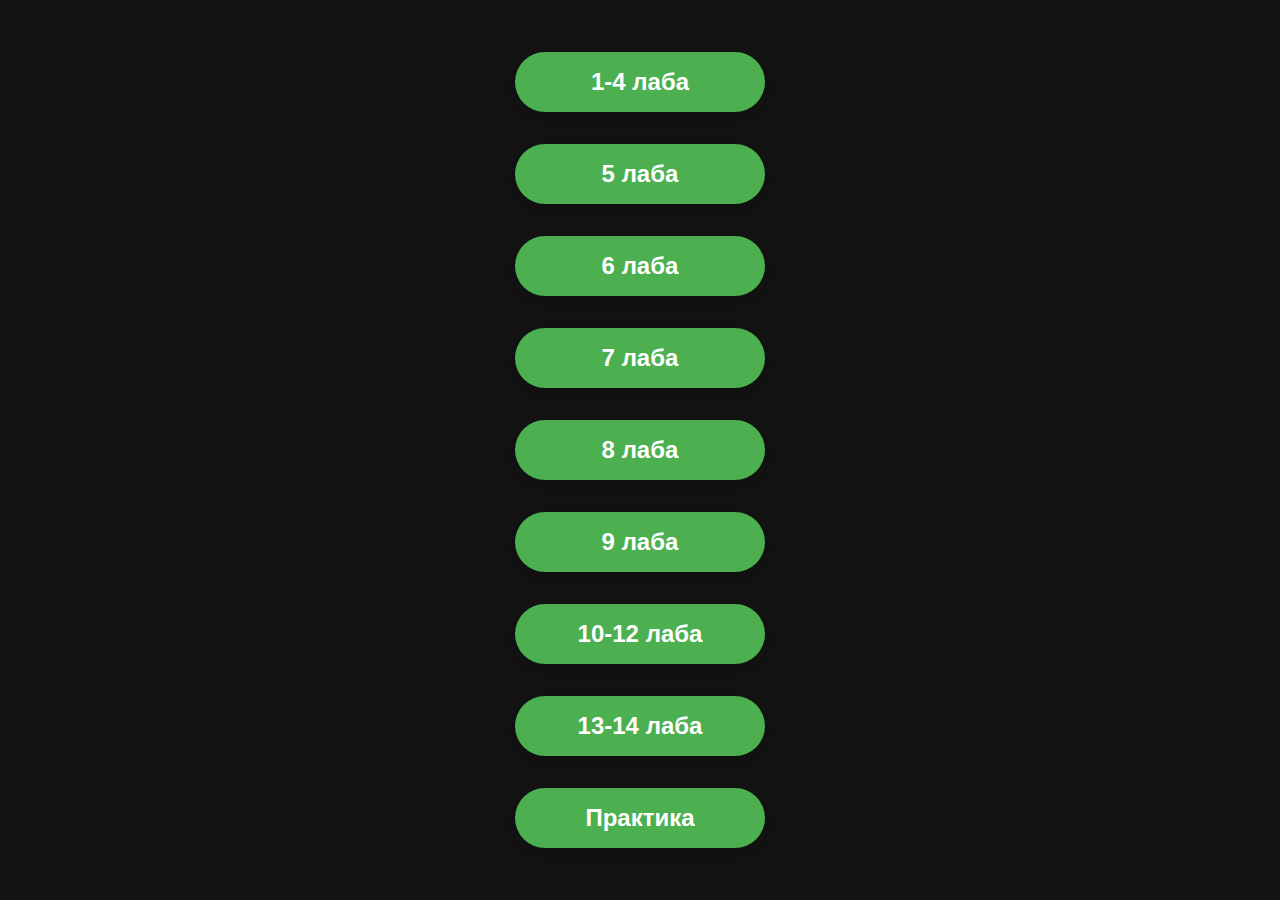
<file: index.html>
<!DOCTYPE html>
<html lang="en">
<head>
    <meta charset="UTF-8">
    <meta name="viewport" content="width=device-width, initial-scale=1.0">
    <link rel="stylesheet" href="style-main.css">
    <title>Document</title>
</head>
<body>
    <a href="ЛР 1-4/index.html">1-4 лаба</a>
    <a href="ЛР 5/LR5.html">5 лаба</a>
    <a href="ЛР 6/лр5.html">6 лаба</a>
    <a href="ЛР 7/лр5.html">7 лаба</a>
    <a href="ЛР 8/лр5.html">8 лаба</a>
    <a href="ЛР 9/js.html">9 лаба</a>
    <a href="ЛР10-12/zad4.html">10-12 лаба</a>
    <a href="ЛР 13-14/zad1.html">13-14 лаба</a>
    <a href="Ангелина глупая/верстка.html">Практика</a>
</body>
</html>
</file>
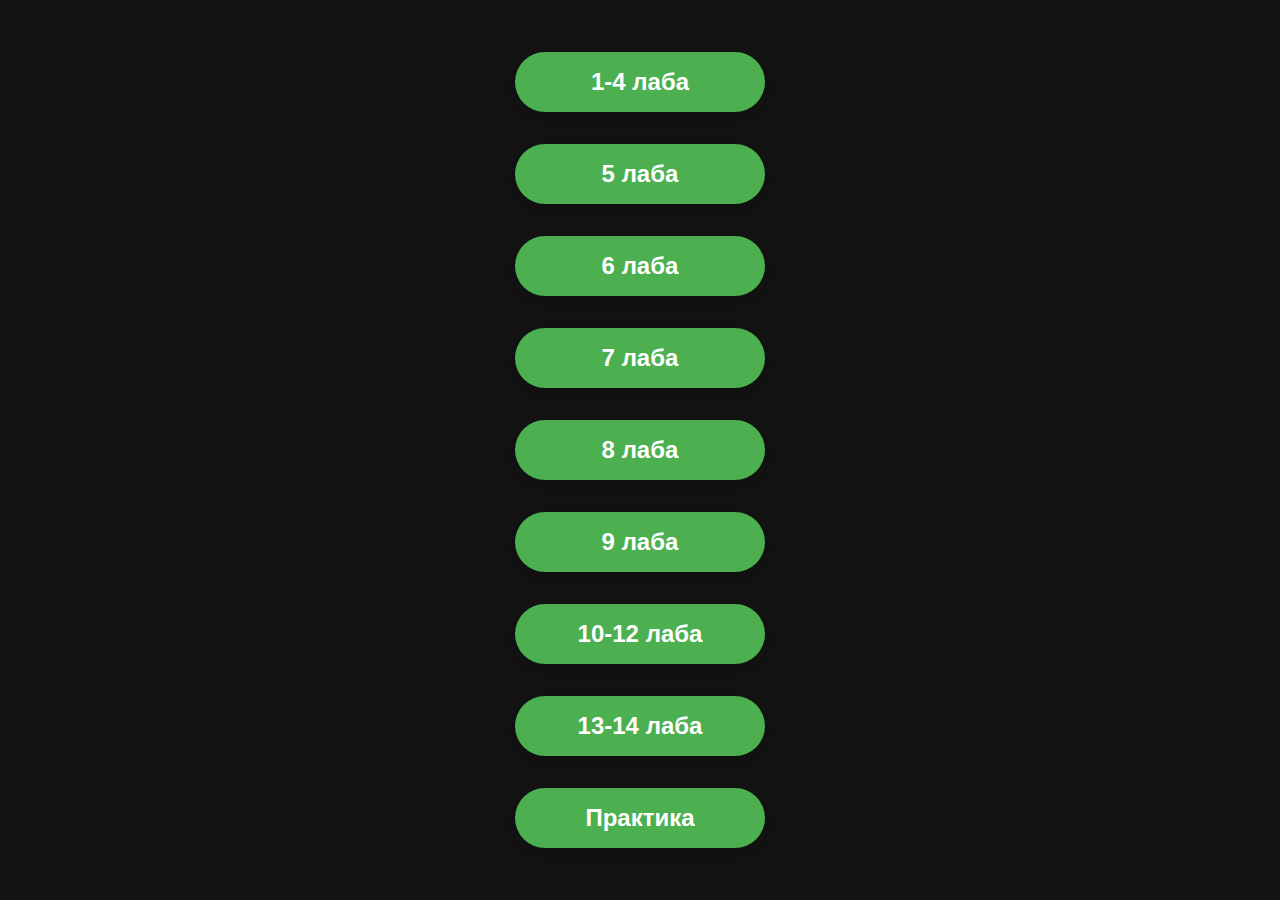
<file: itogi.html>
<!DOCTYPE html>
<html lang="en">
<head>
    <meta charset="UTF-8">
    <meta name="viewport" content="width=device-width, initial-scale=1.0">
    <link rel="stylesheet" href="style-main.css">
    <title>Document</title>
</head>
<body>
    <a href="ЛАБЫ\ЛР 1-4/index.html">1-4 лаба</a>
    <a href="ЛАБЫ\ЛР 5/LR5.html">5 лаба</a>
    <a href="ЛАБЫ\ЛР 6/лр5.html">6 лаба</a>
    <a href="ЛАБЫ\ЛР 7/лр5.html">7 лаба</a>
    <a href="ЛАБЫ\ЛР 8/лр5.html">8 лаба</a>
    <a href="ЛАБЫ\ЛР 9/js.html">9 лаба</a>
    <a href="ЛАБЫ\ЛР10-12/zad4.html">10-12 лаба</a>
    <a href="ЛАБЫ\ЛР 13-14/zad1.html">13-14 лаба</a>
    <a href="ЛАБЫ\Ангелина глупая/верстка.html">Практика</a>
</body>
</html>
</file>
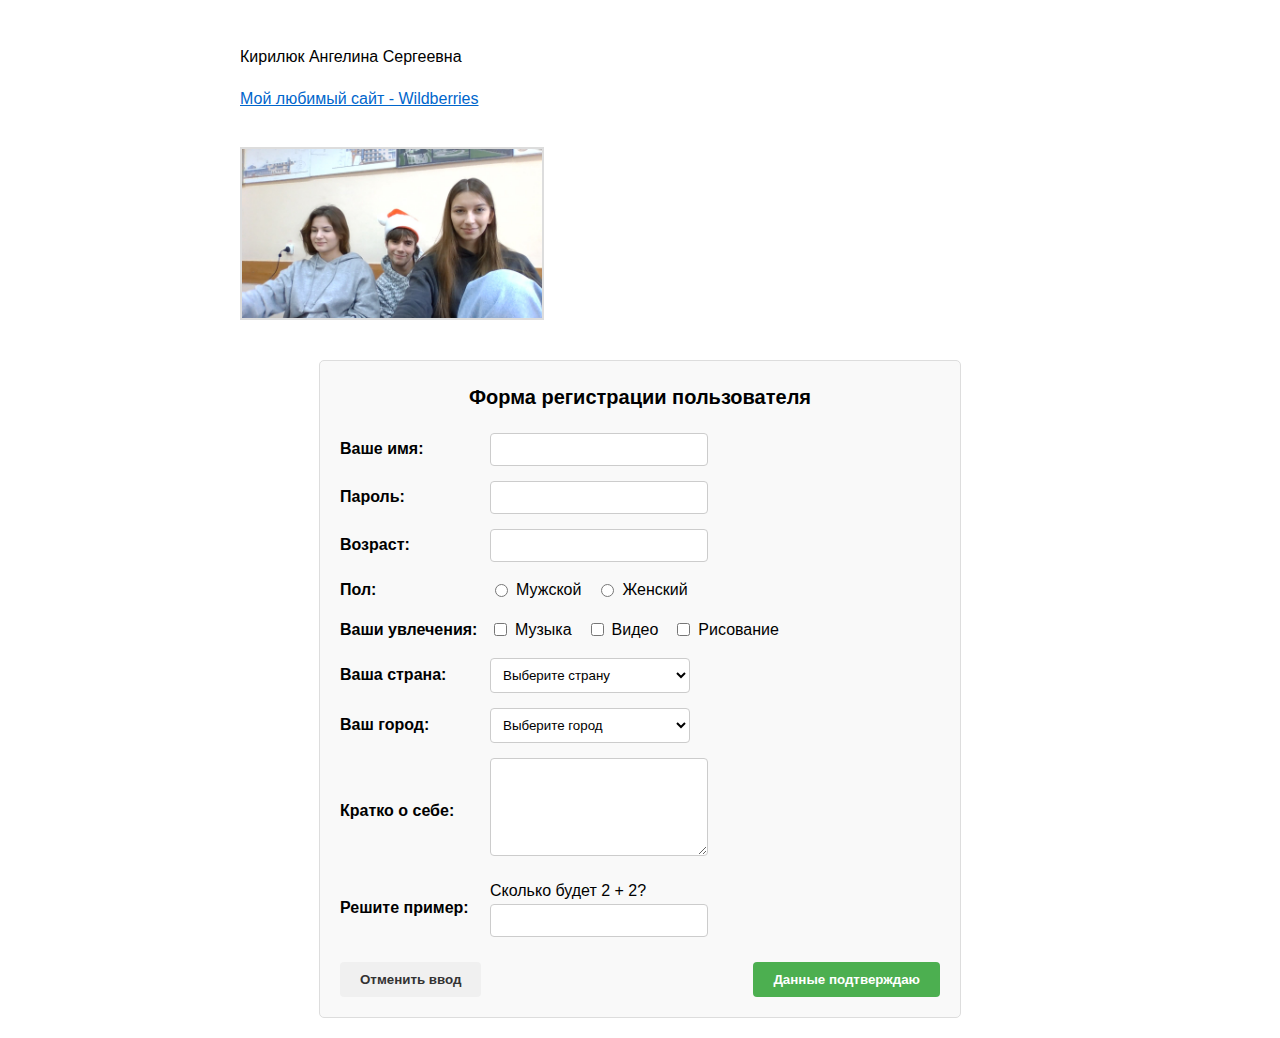
<file: ЛР 13-14/zad1.html>
<!DOCTYPE html>
<html lang="ru">
<head>
    <meta charset="UTF-8">
    <meta name="viewport" content="width=device-width, initial-scale=1.0">
    <title>Комплексное задание с валидацией</title>
    <style>
        /* Общие стили */
        body {
            font-family: Arial, sans-serif;
            line-height: 1.6;
        }
        
        /* Стили для основной части */
        #insertBtn {
            display: none;
            margin-top: 10px;
            padding: 8px 15px;
            background-color: #4CAF50;
            color: white;
            border: none;
            border-radius: 4px;
            cursor: pointer;
        }
        #insertBtn:hover {
            background-color: #45a049;
        }
        img {
            cursor: pointer;
            border: 2px solid #ddd;
            max-width: 300px;
            display: block;
            margin-top: 10px;
        }
        img:hover {
            border-color: #4CAF50;
        }
        a {
            display: block;
            margin-top: 10px;
            color: #0066cc;
            text-decoration: underline;
            font-size: 16px;
            transition: all 0.3s ease;
        }
        a:hover {
            color: green;
            text-decoration: none;
            font-size: 32px;
        }

        /* Стили для формы регистрации */
        .form-container {
            max-width: 600px;
            margin: 20px auto;
            border: 1px solid #ddd;
            padding: 20px;
            border-radius: 5px;
            background-color: #f9f9f9;
        }
        .form-title {
            text-align: center;
            margin-bottom: 20px;
            font-size: 20px;
            font-weight: bold;
        }
        .form-row {
            display: flex;
            margin-bottom: 15px;
            align-items: center;
            flex-wrap: wrap;
        }
        .form-label {
            width: 150px;
            font-weight: bold;
        }
        .form-input {
            flex: 1;
            padding: 8px;
            border: 1px solid #ccc;
            border-radius: 4px;
            min-width: 200px;
        }
        .radio-group, .checkbox-group {
            display: flex;
            gap: 15px;
        }
        .radio-option, .checkbox-option {
            display: flex;
            align-items: center;
            gap: 5px;
        }
        .select-box {
            flex: 1;
            padding: 8px;
            border: 1px solid #ccc;
            border-radius: 4px;
            background-color: white;
            min-width: 200px;
        }
        .textarea {
            flex: 1;
            height: 80px;
            padding: 8px;
            border: 1px solid #ccc;
            border-radius: 4px;
            resize: vertical;
            min-width: 200px;
        }
        .button-row {
            display: flex;
            justify-content: space-between;
            margin-top: 25px;
        }
        .button {
            padding: 10px 20px;
            border: none;
            border-radius: 4px;
            cursor: pointer;
            font-weight: bold;
        }
        .cancel-button {
            background-color: #f0f0f0;
            color: #333;
        }
        .submit-button {
            background-color: #4CAF50;
            color: white;
        }
        .checkbox-container {
            display: flex;
            align-items: center;
            gap: 5px;
        }
        
        /* Стили для валидации */
        .error {
            border-color: #ff4444 !important;
            box-shadow: 0 0 5px rgba(255, 0, 0, 0.3);
        }
        .error-message {
            color: #ff4444;
            font-size: 12px;
            margin-top: 5px;
            width: 100%;
            padding-left: 150px;
            display: none;
        }
        .valid {
            border-color: #00C851 !important;
        }
        .hint {
            position: absolute;
            background: #333;
            color: white;
            padding: 5px 10px;
            border-radius: 4px;
            font-size: 12px;
            margin-top: 5px;
            z-index: 100;
            display: none;
        }
        .input-container {
            position: relative;
            flex: 1;
        }
    </style>
</head>
<body>
    <!-- Основная часть задания -->
    <div style="max-width: 800px; margin: 0 auto; padding: 20px;">
        <!-- 1. Фамилия Имя Отчество -->
        <p id="fio">Кирилюк Ангелина Сергеевна</p>
        
        <!-- 2. Ссылка на любимый сайт -->
        <a href="https://www.wildberries.ru/" target="_blank" id="wbLink">Мой любимый сайт - Wildberries</a>
        
        <!-- 3. Любое изображение -->
        <br>
        <img src="картинка.jpg" alt="Пример изображения" id="originalImage" onclick="copyImage()">
        
        <!-- Кнопка для вставки -->
        <button id="insertBtn" onclick="insertImage()">Вставить копию после ФИО</button>
    </div>

    <!-- Форма регистрации пользователя с валидацией -->
    <div class="form-container">
        <div class="form-title">Форма регистрации пользователя</div>
        
        <form id="registrationForm">
            <div class="form-row">
                <div class="form-label">Ваше имя:</div>
                <div class="input-container">
                    <input type="text" class="form-input" id="userName" name="userName" 
                           required minlength="2" maxlength="30"
                           title="Имя должно содержать от 2 до 30 символов">
                    <div class="error-message" id="nameError">Поле обязательно для заполнения (2-30 символов)</div>
                </div>
            </div>
            
            <div class="form-row">
                <div class="form-label">Пароль:</div>
                <div class="input-container">
                    <input type="password" class="form-input" id="password" name="password" 
                           required minlength="6" maxlength="20"
                           pattern="^(?=.*[A-Za-z])(?=.*\d)[A-Za-z\d]{6,20}$"
                           title="Пароль должен содержать 6-20 символов, включая буквы и цифры">
                    <div class="error-message" id="passwordError">Пароль должен содержать 6-20 символов (буквы и цифры)</div>
                </div>
            </div>
            
            <div class="form-row">
                <div class="form-label">Возраст:</div>
                <div class="input-container">
                    <input type="number" class="form-input" id="age" name="age" 
                           min="18" max="99" required
                           title="Возраст должен быть от 18 до 99 лет">
                    <div class="error-message" id="ageError">Введите возраст от 18 до 99 лет</div>
                </div>
            </div>
            
            <div class="form-row">
                <div class="form-label">Пол:</div>
                <div class="radio-group">
                    <div class="radio-option">
                        <input type="radio" id="male" name="gender" value="male" required>
                        <label for="male">Мужской</label>
                    </div>
                    <div class="radio-option">
                        <input type="radio" id="female" name="gender" value="female">
                        <label for="female">Женский</label>
                    </div>
                </div>
                <div class="error-message" id="genderError">Выберите пол</div>
            </div>
            
            <div class="form-row">
                <div class="form-label">Ваши увлечения:</div>
                <div class="checkbox-group">
                    <div class="checkbox-option">
                        <input type="checkbox" id="music" name="hobby" value="music">
                        <label for="music">Музыка</label>
                    </div>
                    <div class="checkbox-option">
                        <input type="checkbox" id="video" name="hobby" value="video">
                        <label for="video">Видео</label>
                    </div>
                    <div class="checkbox-option">
                        <input type="checkbox" id="drawing" name="hobby" value="drawing">
                        <label for="drawing">Рисование</label>
                    </div>
                </div>
                <div class="error-message" id="hobbyError">Выберите хотя бы одно увлечение</div>
            </div>
            
            <div class="form-row">
                <div class="form-label">Ваша страна:</div>
                <div class="input-container">
                    <select class="select-box" id="country" name="country" required>
                        <option value="">Выберите страну</option>
                        <option value="ru">Россия</option>
                        <option value="by">Беларусь</option>
                        <option value="kz">Казахстан</option>
                    </select>
                    <div class="error-message" id="countryError">Выберите страну</div>
                </div>
            </div>
            
            <div class="form-row">
                <div class="form-label">Ваш город:</div>
                <div class="input-container">
                    <select class="select-box" id="city" name="city" required>
                        <option value="">Выберите город</option>
                        <!-- Города будут заполняться динамически -->
                    </select>
                    <div class="error-message" id="cityError">Выберите город</div>
                </div>
            </div>
            
            <div class="form-row">
                <div class="form-label">Кратко о себе:</div>
                <div class="input-container">
                    <textarea class="textarea" id="about" name="about" maxlength="500"></textarea>
                    <div class="error-message" id="aboutError">Максимальная длина - 500 символов</div>
                </div>
            </div>
            
            <div class="form-row">
                <div class="form-label">Решите пример:</div>
                <div class="input-container">
                    <div id="mathQuestion">Сколько будет 2 + 2?</div>
                    <input type="text" class="form-input" id="mathAnswer" name="mathAnswer" required
                           title="Решите простой математический пример">
                    <div class="error-message" id="mathError">Введите правильный ответ</div>
                </div>
            </div>
            
            <div class="button-row">
                <button type="button" class="button cancel-button" onclick="resetForm()">Отменить ввод</button>
                <button type="submit" class="button submit-button">Данные подтверждаю</button>
            </div>
        </form>
    </div>

    <script>
        // 1. Получить информацию о ширине документа в пикселях
        const documentWidth = document.documentElement.scrollWidth;
        
        // 2. Вывести информацию однократно через 5 секунд после запуска страницы
        setTimeout(() => {
            console.log(`Ширина документа: ${documentWidth}px`);
            alert(`Ширина документа: ${documentWidth}px`);
        }, 5000);
        
        // 3. Выводить информацию о процессоре каждые 4 секунды
        setInterval(() => {
            alert("Тип процессора: Intel(R) Core(TM) i3");
        }, 4000);
        
        let copiedImage = null;
        
        function copyImage() {
            // Создаем копию изображения
            const original = document.getElementById('originalImage');
            copiedImage = original.cloneNode(true);
            copiedImage.onclick = null;
            
            // Показываем кнопку "Вставить"
            document.getElementById('insertBtn').style.display = 'inline-block';
            
            alert('Изображение скопировано! Теперь нажмите кнопку "Вставить"');
        }
        
        function insertImage() {
            if (copiedImage) {
                // Вставляем копию после элемента с ФИО
                const fioElement = document.getElementById('fio');
                const wbLink = document.getElementById('wbLink');
                fioElement.parentNode.insertBefore(copiedImage, wbLink);
                
                // Скрываем кнопку
                document.getElementById('insertBtn').style.display = 'none';
                
                // Убираем выделение
                copiedImage = null;
            }
        }
        
        // Валидация формы
        document.addEventListener('DOMContentLoaded', function() {
            const form = document.getElementById('registrationForm');
            const countrySelect = document.getElementById('country');
            const citySelect = document.getElementById('city');
            
            // Динамическое заполнение городов в зависимости от страны
            countrySelect.addEventListener('change', function() {
                citySelect.innerHTML = '<option value="">Выберите город</option>';
                
                const cities = {
                    'ru': ['Москва', 'Санкт-Петербург', 'Новосибирск'],
                    'by': ['Минск', 'Гомель', 'Брест'],
                    'kz': ['Алматы', 'Нур-Султан', 'Шымкент']
                };
                
                if (this.value && cities[this.value]) {
                    cities[this.value].forEach(city => {
                        const option = document.createElement('option');
                        option.value = city.toLowerCase();
                        option.textContent = city;
                        citySelect.appendChild(option);
                    });
                }
            });
            
            // Валидация при вводе
            form.querySelectorAll('input, select, textarea').forEach(element => {
                element.addEventListener('input', function() {
                    validateField(this);
                });
                
                element.addEventListener('blur', function() {
                    validateField(this);
                });
            });
            
            // Валидация формы при отправке
            form.addEventListener('submit', function(e) {
                e.preventDefault();
                
                let isValid = true;
                const fields = form.querySelectorAll('input, select, textarea');
                
                fields.forEach(field => {
                    if (!validateField(field)) {
                        isValid = false;
                    }
                });
                
                // Специальная проверка для чекбоксов
                const hobbies = form.querySelectorAll('input[name="hobby"]:checked');
                if (hobbies.length === 0) {
                    document.getElementById('hobbyError').style.display = 'block';
                    isValid = false;
                } else {
                    document.getElementById('hobbyError').style.display = 'none';
                }
                
                // Проверка математического примера
                const mathAnswer = document.getElementById('mathAnswer');
                if (mathAnswer.value !== '4') {
                    mathAnswer.classList.add('error');
                    document.getElementById('mathError').style.display = 'block';
                    isValid = false;
                } else {
                    mathAnswer.classList.remove('error');
                    document.getElementById('mathError').style.display = 'none';
                }
                
                if (isValid) {
                    alert('Форма успешно отправлена!');
                    form.reset();
                } else {
                    alert('Пожалуйста, исправьте ошибки в форме.');
                }
            });
            
            // Функция валидации отдельного поля
            function validateField(field) {
                const errorElement = document.getElementById(field.id + 'Error');
                
                if (!errorElement) return true;
                
                if (field.required && !field.value.trim()) {
                    field.classList.add('error');
                    errorElement.style.display = 'block';
                    return false;
                }
                
                if (field.minlength && field.value.length < field.minlength) {
                    field.classList.add('error');
                    errorElement.style.display = 'block';
                    return false;
                }
                
                if (field.maxlength && field.value.length > field.maxlength) {
                    field.classList.add('error');
                    errorElement.style.display = 'block';
                    return false;
                }
                
                if (field.type === 'number' && (field.value < field.min || field.value > field.max)) {
                    field.classList.add('error');
                    errorElement.style.display = 'block';
                    return false;
                }
                
                if (field.pattern && !new RegExp(field.pattern).test(field.value)) {
                    field.classList.add('error');
                    errorElement.style.display = 'block';
                    return false;
                }
                
                field.classList.remove('error');
                errorElement.style.display = 'none';
                return true;
            }
        });
        
        // Сброс формы
        function resetForm() {
            document.getElementById('registrationForm').reset();
            document.querySelectorAll('.error').forEach(el => el.classList.remove('error'));
            document.querySelectorAll('.error-message').forEach(el => el.style.display = 'none');
        }
    </script>
</body>
</html>
</file>
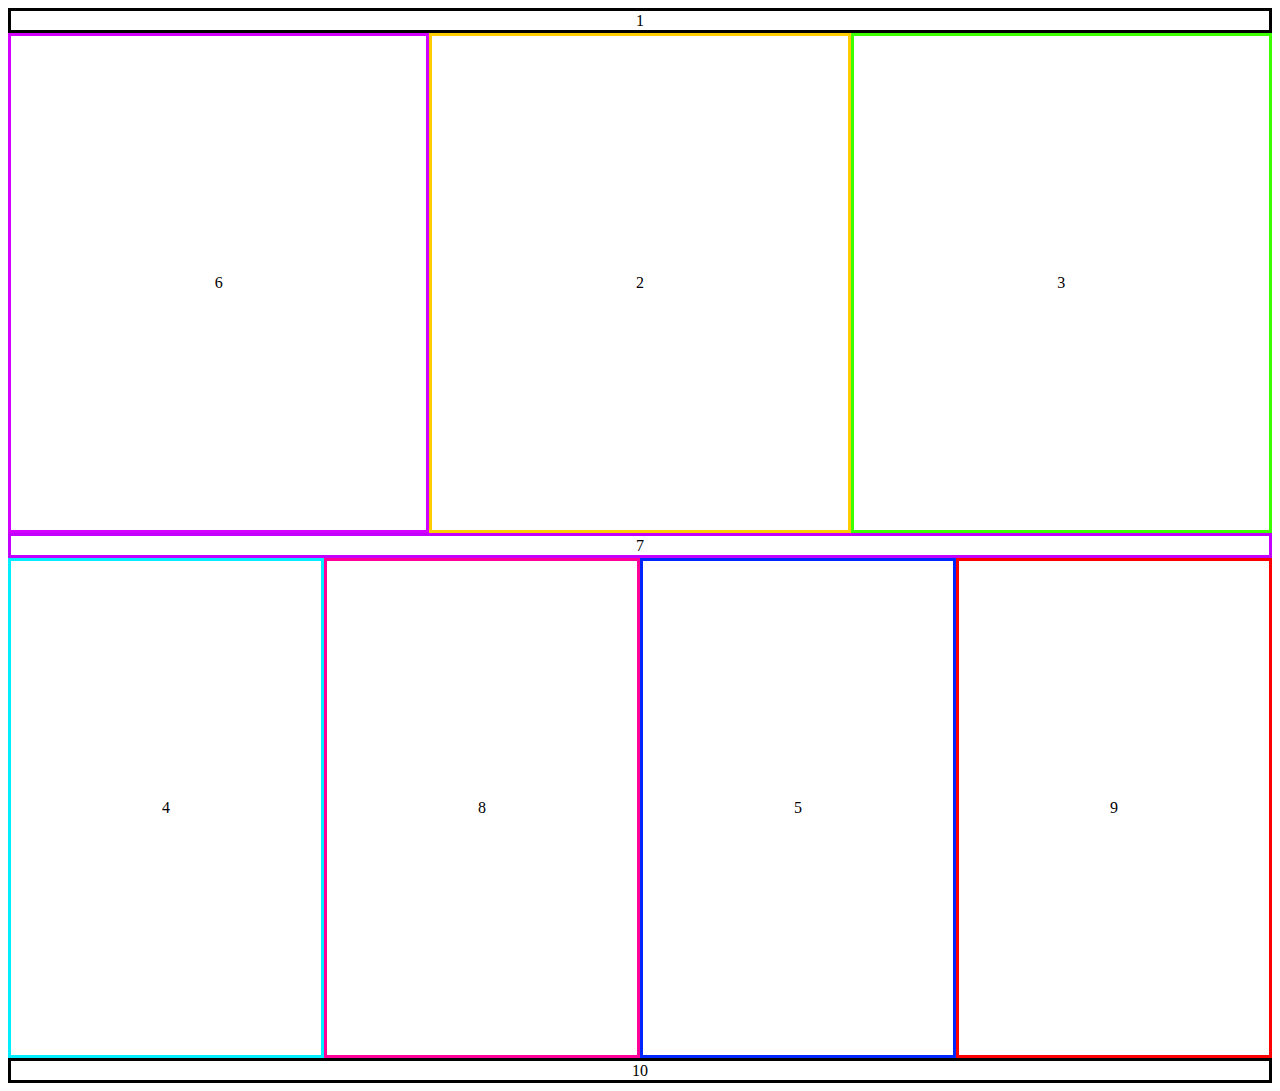
<file: ЛР 6/лр5.html>
<!DOCTYPE html>
<html lang="ru">
<head>
    <meta charset="UTF-8">
    <meta name="viewport" content="width=device-width, initial-scale=1.0">
    <title>Grid Layout</title>
    <link rel="stylesheet" href="style.css">
</head>
<body>
    <div class="container">
        <div class="item item1">1</div>
        <div class="item item6">6</div>
        <div class="item item2">2</div>
        <div class="item item3">3</div>
        <div class="item item7">7</div>
        <div class="item item4">4</div>
        <div class="item item8">8</div>
        <div class="item item5">5</div>
        <div class="item item9">9</div>
        <div class="item item10">10</div>
    </div>
</body>
</html>
</file>
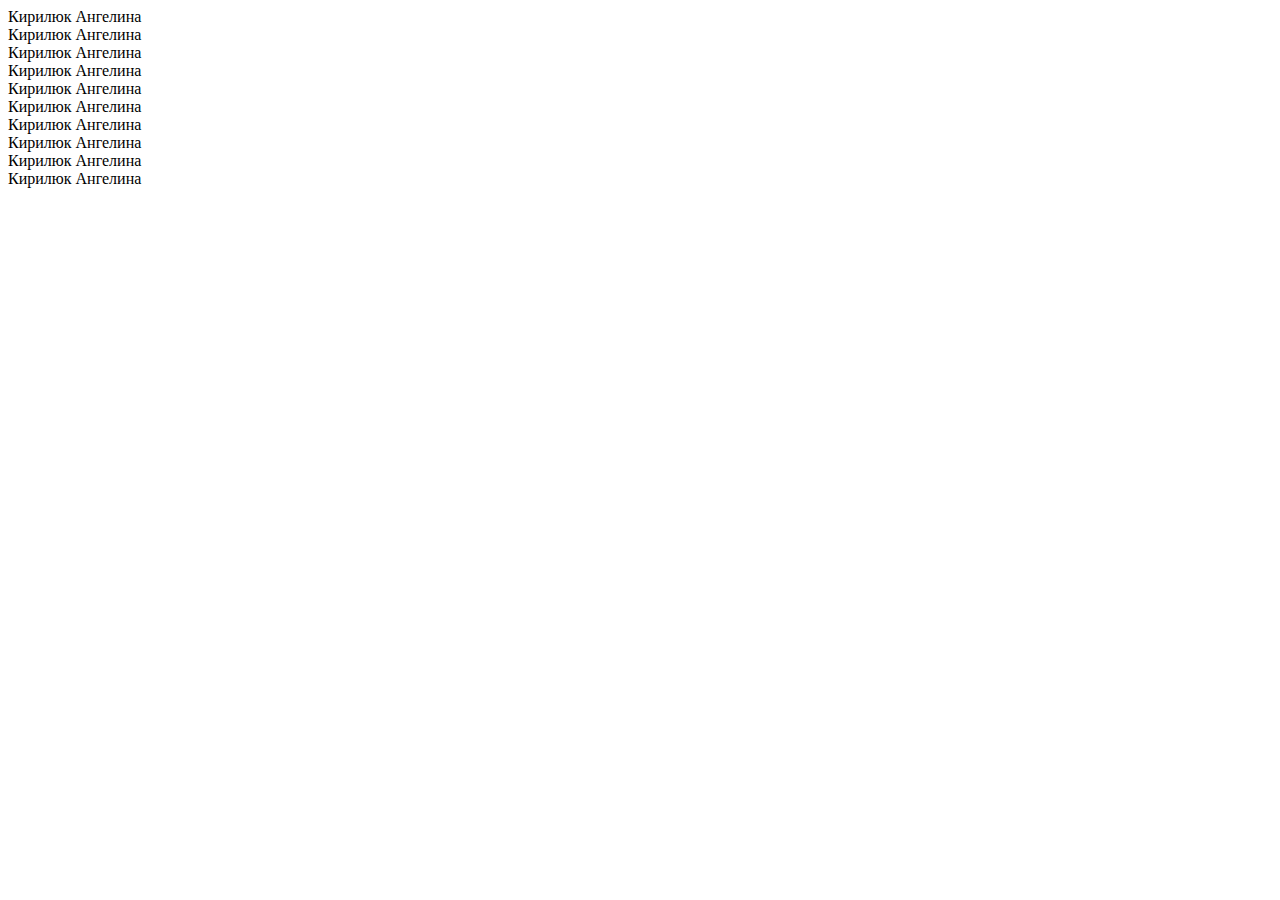
<file: ЛР10-12/zad2.html>
<!DOCTYPE html>
<html>
<body>
    <script>
        const n = 5; // номер варианта
        const repetitions = n + 5;
        
        for (let i = 0; i < repetitions; i++) {
            document.write("Кирилюк Ангелина<br>");
        }
    </script>
</body>
</html>
</file>
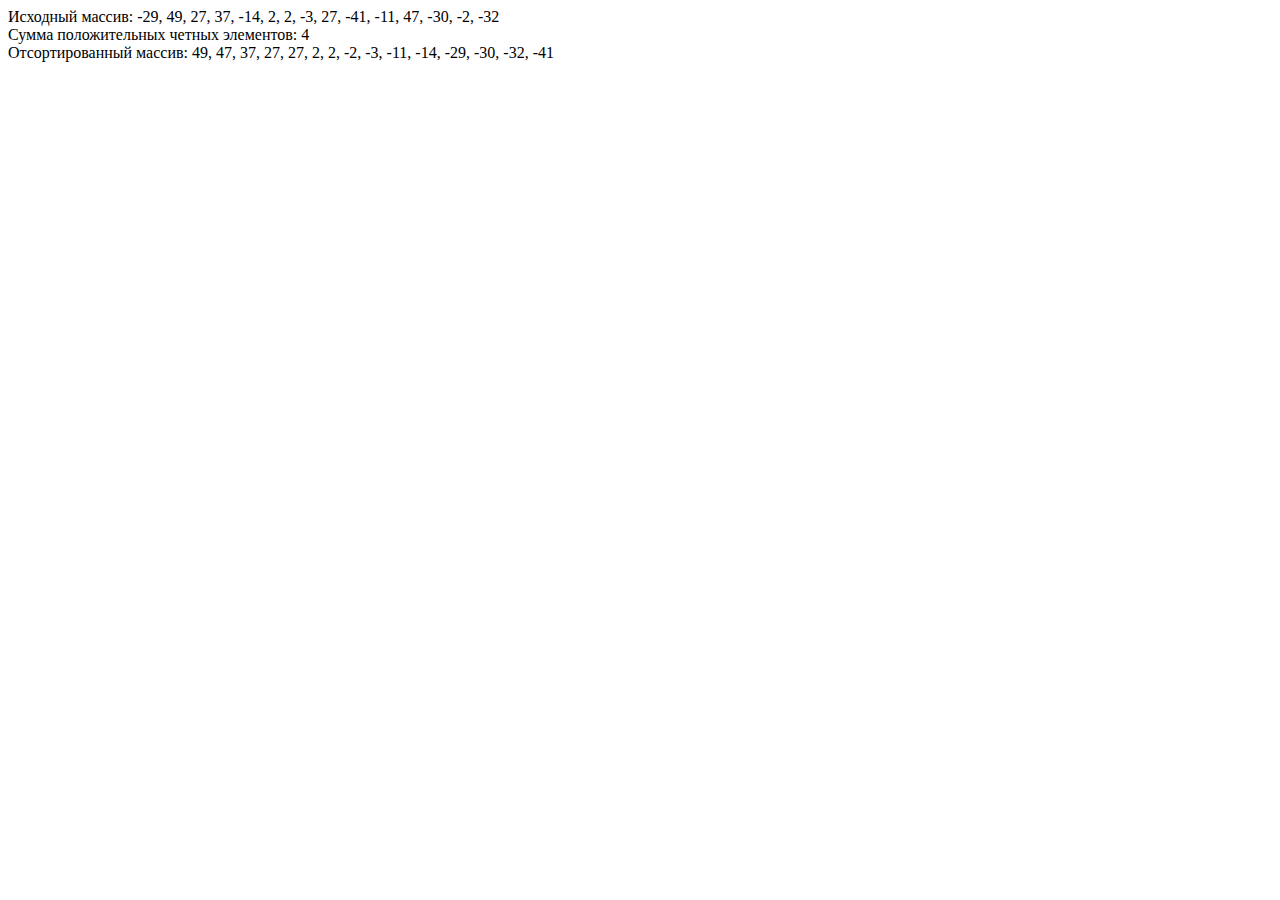
<file: ЛР10-12/zad3.html>
<!DOCTYPE html>
<html>
<body>
    <script>
        // Создаем массив из 15 целых элементов
        const array = [];
        for (let i = 0; i < 15; i++) {
            array.push(Math.floor(Math.random() * 100) - 50); // числа от -50 до 49
        }
        
        // Находим сумму положительных четных элементов
        let sum = 0;
        for (const num of array) {
            if (num > 0 && num % 2 === 0) {
                sum += num;
            }
        }
        
        // Сортируем массив по убыванию
        const sortedArray = [...array].sort((a, b) => b - a);
        
        // Выводим результаты
        document.write("Исходный массив: " + array.join(", ") + "<br>");
        document.write("Сумма положительных четных элементов: " + sum + "<br>");
        document.write("Отсортированный массив: " + sortedArray.join(", "));
    </script>
</body>
</html>
</file>
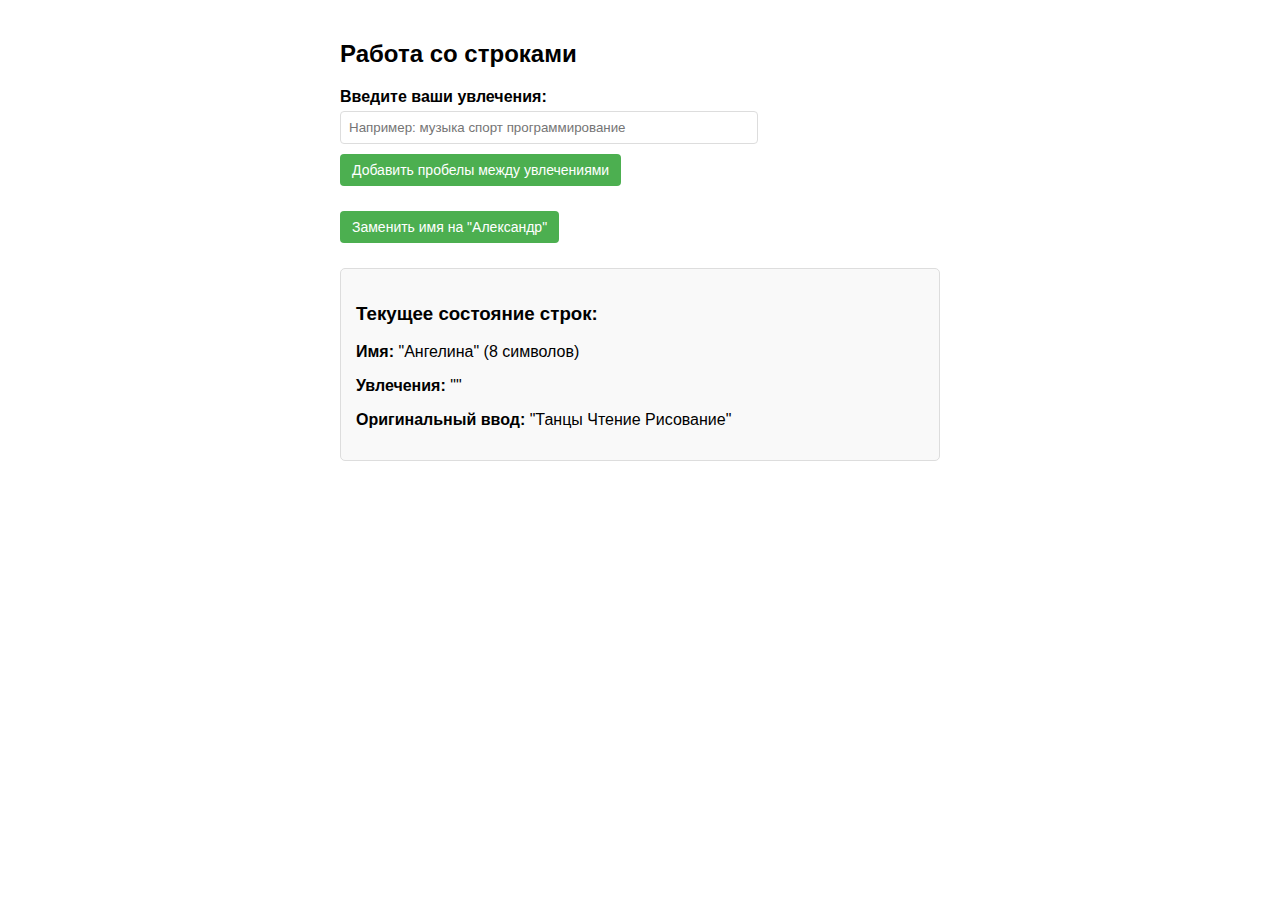
<file: ЛР10-12/zad5.html>
<!DOCTYPE html>
<html>
<head>
    <title>Работа со строками</title>
    <script>
        let S1 = "Ангелина";
        let S2 = "";
        
        function addSpaces() {
            // Получаем введенные увлечения
            const hobbiesInput = document.getElementById("hobbiesInput").value.trim();
            
            // Если поле пустое, используем значение по умолчанию
            S2 = hobbiesInput || "Танцы Чтение Рисование";
            
            // Альтернативный способ добавления пробелов - через регулярное выражение
            S2 = S2.replace(/(\S)(\s+)(\S)/g, '$1   $3')
                  .replace(/(\S)(\s+)(\S)/g, '$1   $3'); // Двойная обработка для надежности
            
            updateOutput();
        }
        
        function changeName() {
            S1 = "Александр";
            updateOutput();
        }
        
        function updateOutput() {
            document.getElementById("output").innerHTML = `
                <h3>Текущее состояние строк:</h3>
                <p><strong>Имя:</strong> "${S1}" (${S1.length} символов)</p>
                <p><strong>Увлечения:</strong> "${S2}"</p>
                <p><strong>Оригинальный ввод:</strong> "${document.getElementById("hobbiesInput").value || "Танцы Чтение Рисование"}"</p>
            `;
        }
        
        window.onload = updateOutput;
    </script>
</head>
<body>
    <h2>Работа со строками</h2>
    
    <div>
        <label for="hobbiesInput">Введите ваши увлечения:</label><br>
        <input type="text" id="hobbiesInput" placeholder="Например: музыка спорт программирование">
        <button onclick="addSpaces()">Добавить пробелы между увлечениями</button>
    </div>
    
    <div style="margin-top: 15px;">
        <button onclick="changeName()">Заменить имя на "Александр"</button>
    </div>
    
    <div id="output"></div>
    
    <style>
        body {
            font-family: Arial, sans-serif;
            max-width: 600px;
            margin: 0 auto;
            padding: 20px;
        }
        button {
            padding: 8px 12px;
            margin: 5px 0;
            font-size: 14px;
            cursor: pointer;
            background-color: #4CAF50;
            color: white;
            border: none;
            border-radius: 4px;
        }
        button:hover {
            background-color: #45a049;
        }
        input {
            padding: 8px;
            width: 100%;
            max-width: 400px;
            margin: 5px 0;
            border: 1px solid #ddd;
            border-radius: 4px;
        }
        #output {
            margin-top: 20px;
            padding: 15px;
            border: 1px solid #ddd;
            background-color: #f9f9f9;
            border-radius: 5px;
        }
        label {
            font-weight: bold;
        }
    </style>
</body>
</html>
</file>
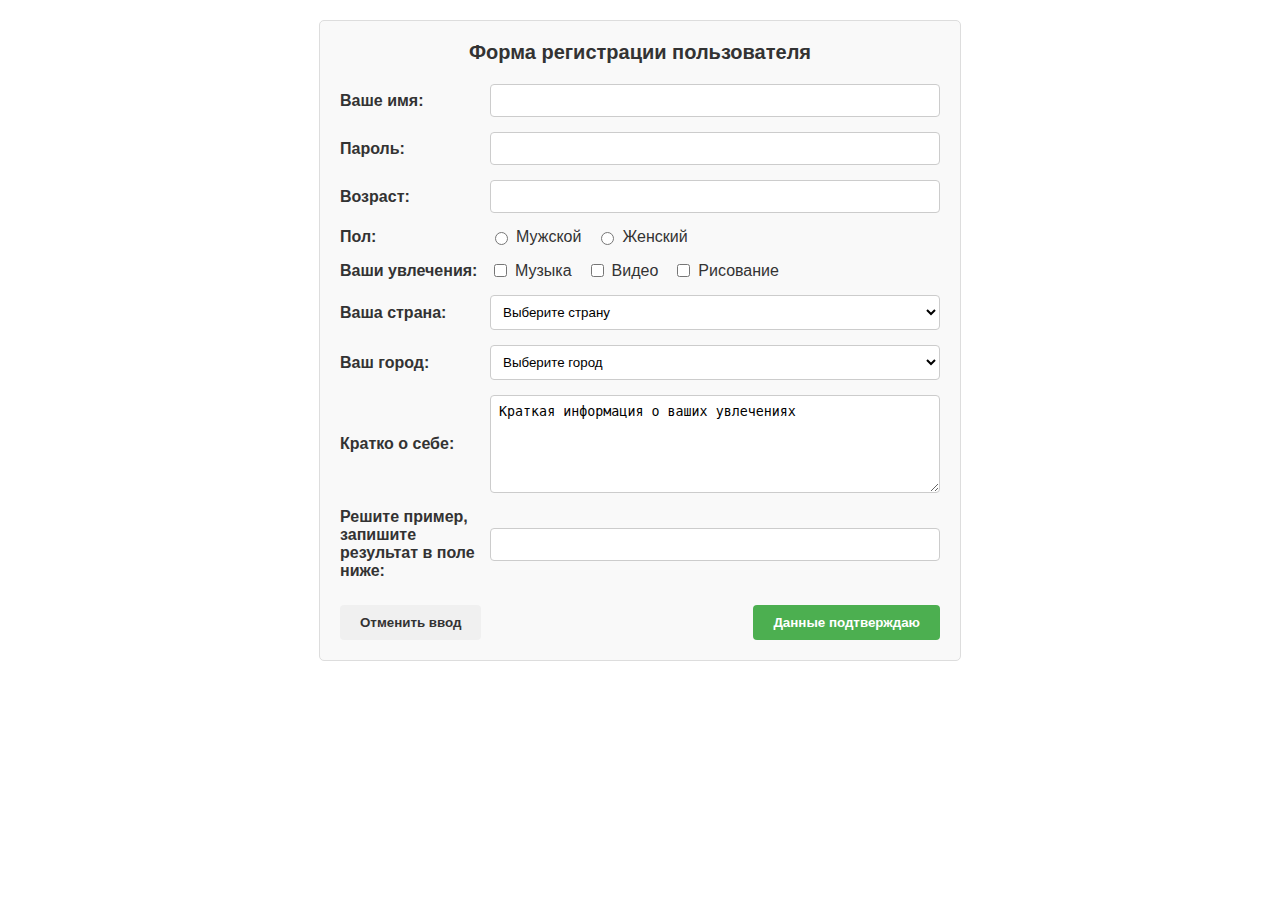
<file: ЛР8микросетки/LR8.html>
<!DOCTYPE html>
<html lang="ru">
<head>
    <meta charset="UTF-8">
    <meta name="viewport" content="width=device-width, initial-scale=1.0">
    <title>Форма регистрации пользователя</title>
    <style>
        body {
            font-family: Arial, sans-serif;
            margin: 20px;
            color: #333;
        }
        
        .form-container {
            max-width: 600px;
            margin: 0 auto;
            border: 1px solid #ddd;
            padding: 20px;
            border-radius: 5px;
            background-color: #f9f9f9;
        }
        
        .form-title {
            text-align: center;
            margin-bottom: 20px;
            font-size: 20px;
            font-weight: bold;
        }
        
        .form-row {
            display: flex;
            margin-bottom: 15px;
            align-items: center;
        }
        
        .form-label {
            width: 150px;
            font-weight: bold;
        }
        
        .form-input {
            flex: 1;
            padding: 8px;
            border: 1px solid #ccc;
            border-radius: 4px;
        }
        
        .radio-group, .checkbox-group {
            display: flex;
            gap: 15px;
        }
        
        .radio-option, .checkbox-option {
            display: flex;
            align-items: center;
            gap: 5px;
        }
        
        .select-box {
            flex: 1;
            padding: 8px;
            border: 1px solid #ccc;
            border-radius: 4px;
            background-color: white;
        }
        
        .textarea {
            flex: 1;
            height: 80px;
            padding: 8px;
            border: 1px solid #ccc;
            border-radius: 4px;
            resize: vertical;
        }
        
        .button-row {
            display: flex;
            justify-content: space-between;
            margin-top: 25px;
        }
        
        .button {
            padding: 10px 20px;
            border: none;
            border-radius: 4px;
            cursor: pointer;
            font-weight: bold;
        }
        
        .cancel-button {
            background-color: #f0f0f0;
            color: #333;
        }
        
        .submit-button {
            background-color: #4CAF50;
            color: white;
        }
        
        .checkbox-container {
            display: flex;
            align-items: center;
            gap: 5px;
        }
    </style>
</head>
<body>
    <div class="form-container">
        <div class="form-title">Форма регистрации пользователя</div>
        
        <div class="form-row">
            <div class="form-label">Ваше имя:</div>
            <input type="text" class="form-input">
        </div>
        
        <div class="form-row">
            <div class="form-label">Пароль:</div>
            <input type="password" class="form-input">
        </div>
        
        <div class="form-row">
            <div class="form-label">Возраст:</div>
            <input type="text" class="form-input">
        </div>
        
        <div class="form-row">
            <div class="form-label">Пол:</div>
            <div class="radio-group">
                <div class="radio-option">
                    <input type="radio" id="male" name="gender" value="male">
                    <label for="male">Мужской</label>
                </div>
                <div class="radio-option">
                    <input type="radio" id="female" name="gender" value="female">
                    <label for="female">Женский</label>
                </div>
            </div>
        </div>
        
        <div class="form-row">
            <div class="form-label">Ваши увлечения:</div>
            <div class="checkbox-group">
                <div class="checkbox-option">
                    <input type="checkbox" id="music" name="hobby" value="music">
                    <label for="music">Музыка</label>
                </div>
                <div class="checkbox-option">
                    <input type="checkbox" id="video" name="hobby" value="video">
                    <label for="video">Видео</label>
                </div>
                <div class="checkbox-option">
                    <input type="checkbox" id="drawing" name="hobby" value="drawing">
                    <label for="drawing">Рисование</label>
                </div>
            </div>
        </div>
        
        <div class="form-row">
            <div class="form-label">Ваша страна:</div>
            <select class="select-box">
                <option>Выберите страну</option>
            </select>
        </div>
        
        <div class="form-row">
            <div class="form-label">Ваш город:</div>
            <select class="select-box">
                <option>Выберите город</option>
            </select>
        </div>
        
        <div class="form-row">
            <div class="form-label">Кратко о себе:</div>
            <textarea class="textarea">Краткая информация о ваших увлечениях</textarea>
        </div>
        
        <div class="form-row">
            <div class="form-label">Решите пример, запишите результат в поле ниже:</div>
            <input type="text" class="form-input">
        </div>
        
        <div class="button-row">
            <button class="button cancel-button">Отменить ввод</button>
            <button class="button submit-button">Данные подтверждаю</button>
        </div>
    </div>
</body>
</html>
</file>
<file: style-main.css>
* {
    margin: 0;
    padding: 0;
    box-sizing: border-box;
}

body {
    display: flex;
    align-items: center;
    justify-content: center;
    flex-direction: column;
    background-color: #121212;
    height: 100vh;
    gap: 2rem;
    font-family: 'Segoe UI', Tahoma, Geneva, Verdana, sans-serif;
}

a {
    text-decoration: none;
    font-size: 1.5rem;
    font-weight: 600;
    border-radius: 50px;
    padding: 1rem 2rem;
    color: #ffffff;
    background-color: #4CAF50;
    border: none;
    transition: all 0.3s ease;
    box-shadow: 0 4px 6px rgba(0, 0, 0, 0.1);
    width: 250px;
    text-align: center;
}

a:hover {
    background-color: #45a049;
    transform: translateY(-2px);
    box-shadow: 0 6px 8px rgba(0, 0, 0, 0.15);
}

a:active {
    transform: translateY(0);
    box-shadow: 0 2px 4px rgba(0, 0, 0, 0.1);
}

/* Дополнительные стили для улучшения интерфейса */
h1 {
    color: #f5f5f5;
    margin-bottom: 1rem;
    font-size: 2.5rem;
    text-align: center;
}

.container {
    display: flex;
    flex-direction: column;
    align-items: center;
    gap: 1.5rem;
    padding: 2rem;
    background-color: #1e1e1e;
    border-radius: 20px;
    box-shadow: 0 8px 16px rgba(0, 0, 0, 0.2);
    max-width: 90%;
    width: 400px;
}
</file>
<file: ЛР 6/style.css>
.container {
    display: grid;
    grid-template-columns: repeat(12, 1fr);
    grid-auto-rows: minmax(auto, auto);
    gap: 0;
    width: 100%;
    max-width: 1920px;
    margin: auto;
}

.item {
    text-align: center;
    border: 3px solid;
    box-sizing: border-box;
    display: flex;
    align-items: center;
    justify-content: center;
}

/* Расположение блоков */
.item1 {
    grid-column: 1 / -1;
    grid-row: 1;
    height: 25px;
    border-color: rgb(0, 0, 0);
    background-color: #ffffff;
}
.item6 {
    grid-column: 1 / 5;
    grid-row: 2;
    height: 500px;
    border-color: rgb(212, 0, 255);
    background-color: #ffffff;
}
.item2 {
    grid-column: 5 / 9;
    grid-row: 2;
    height: 500px;
    border-color: rgb(255, 204, 0);
    background-color: #ffffff;
}
.item3 {
    grid-column: 9 / 13;
    grid-row: 2;
    height: 500px;
    border-color: rgb(60, 255, 0);
    background-color: #ffffff;
}
.item7 {
    grid-column: 1 / -1;
    grid-row: 3;
    height: 25px;
    border-color: rgb(195, 0, 255);
    background-color: #ffffff;
}
.item4 {
    grid-column: 1 / 4;
    grid-row: 4;
    height: 500px;
    border-color: rgb(0, 238, 255);
    background-color: #ffffff;
}
.item8 {
    grid-column: 4 / 7;
    grid-row: 4;
    height: 500px;
    border-color: rgb(255, 0, 153);
    background-color: #ffffff;
}
.item5 {
    grid-column: 7 / 10;
    grid-row: 4;
    height: 500px;
    border-color: rgb(0, 38, 255);
    background-color: #ffffff;
}
.item9 {
    grid-column: 10 / 13;
    grid-row: 4;
    height: 500px;
    border-color: rgb(255, 0, 0);
    background-color: #ffffff;
}
.item10 {
    grid-column: 1 / -1;
    grid-row: 6;
    height: 25px;
    border-color: rgb(0, 0, 0);
    background-color: #ffffff;
}
</file>
